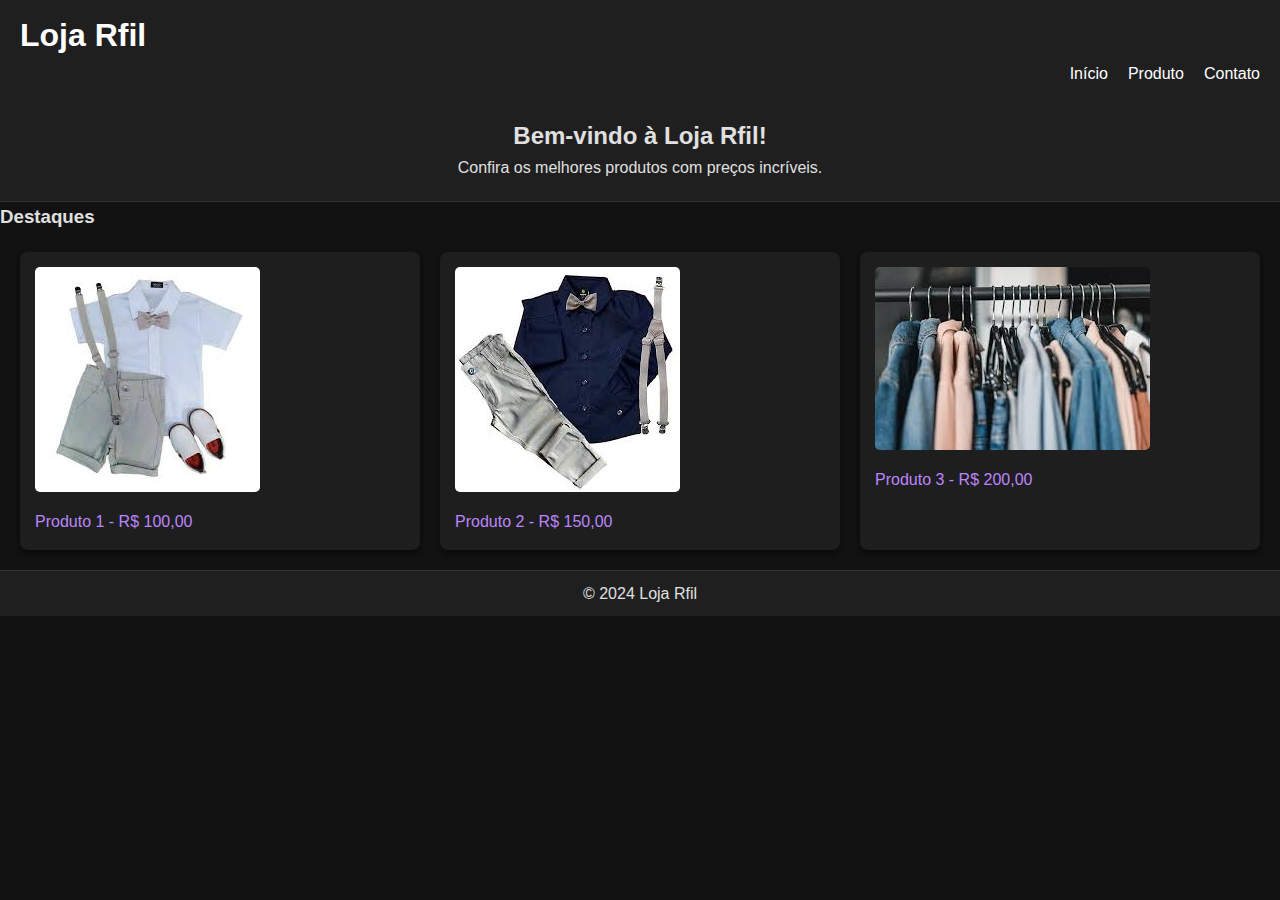
<file: index.html>
<!DOCTYPE html>
<html lang="en">
<head>
    <meta charset="UTF-8">
    <meta name="viewport" content="width=device-width, initial-scale=1.0">
    <title>Loja Online - Página Inicial</title>
    <link rel="stylesheet" href="estilo.css">
</head>
<body>
    <header>
        <nav>
            <h1 class="logo">Loja Rfil</h1>
            <ul class="menu">
                <li><a href="index.html">Início</a></li>
                <li><a href="prod.html">Produto</a></li>
                <li><a href="cont.html">Contato</a></li>
            </ul>
        </nav>
    </header>
    <main>
        <section class="hero">
            <h2>Bem-vindo à Loja Rfil!</h2>
            <p>Confira os melhores produtos com preços incríveis.</p>
        </section>
        <section class="produtos">
            <h3>Destaques</h3>
            <div class="grid">
                <div class="produto">
                    <img src="1.jpg" alt="Produto 1">
                    <p>Produto 1 - R$ 100,00</p>
                </div>
                <div class="produto">
                    <img src="2.jpg" alt="Produto 2">
                    <p>Produto 2 - R$ 150,00</p>
                </div>
                <div class="produto">
                    <img src="3.jpg" alt="Produto 3">
                    <p>Produto 3 - R$ 200,00</p>
                </div>
            </div>
        </section>
    </main>
    <footer>
        <p>© 2024 Loja Rfil</p>
    </footer>
</body>
</html>
</file>
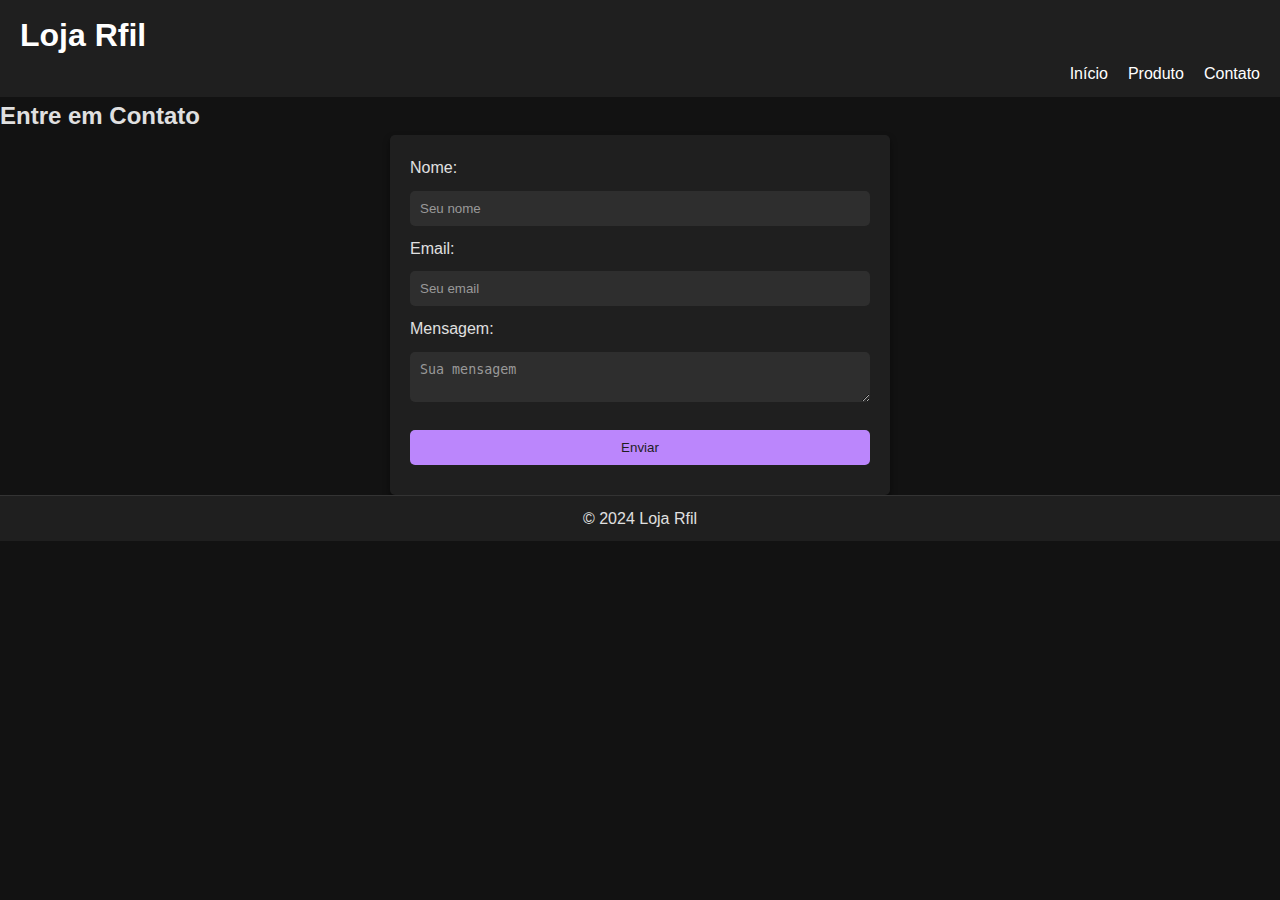
<file: cont.html>
<!DOCTYPE html>
<html lang="en">
<head>
    <meta charset="UTF-8">
    <meta name="viewport" content="width=device-width, initial-scale=1.0">
    <title>Contato - Loja Rfil</title>
    <link rel="stylesheet" href="estilo.css">
</head>
<body>
    <header>
        <nav>
            <h1 class="logo">Loja Rfil</h1>
            <ul class="menu">
                <li><a href="index.html">Início</a></li>
                <li><a href="prod.html">Produto</a></li>
                <li><a href="cont.html">Contato</a></li>
            </ul>
        </nav>
    </header>
    <main>
        <section class="contato">
            <h2>Entre em Contato</h2>
            <form>
                <label for="nome">Nome:</label>
                <input type="text" id="nome" placeholder="Seu nome" required>
                
                <label for="email">Email:</label>
                <input type="email" id="email" placeholder="Seu email" required>
                
                <label for="mensagem">Mensagem:</label>
                <textarea id="mensagem" placeholder="Sua mensagem" required></textarea>
                
                <button type="submit">Enviar</button>
            </form>
        </section>
    </main>
    <footer>
        <p>© 2024 Loja Rfil</p>
    </footer>
</body>
</html>
</file>
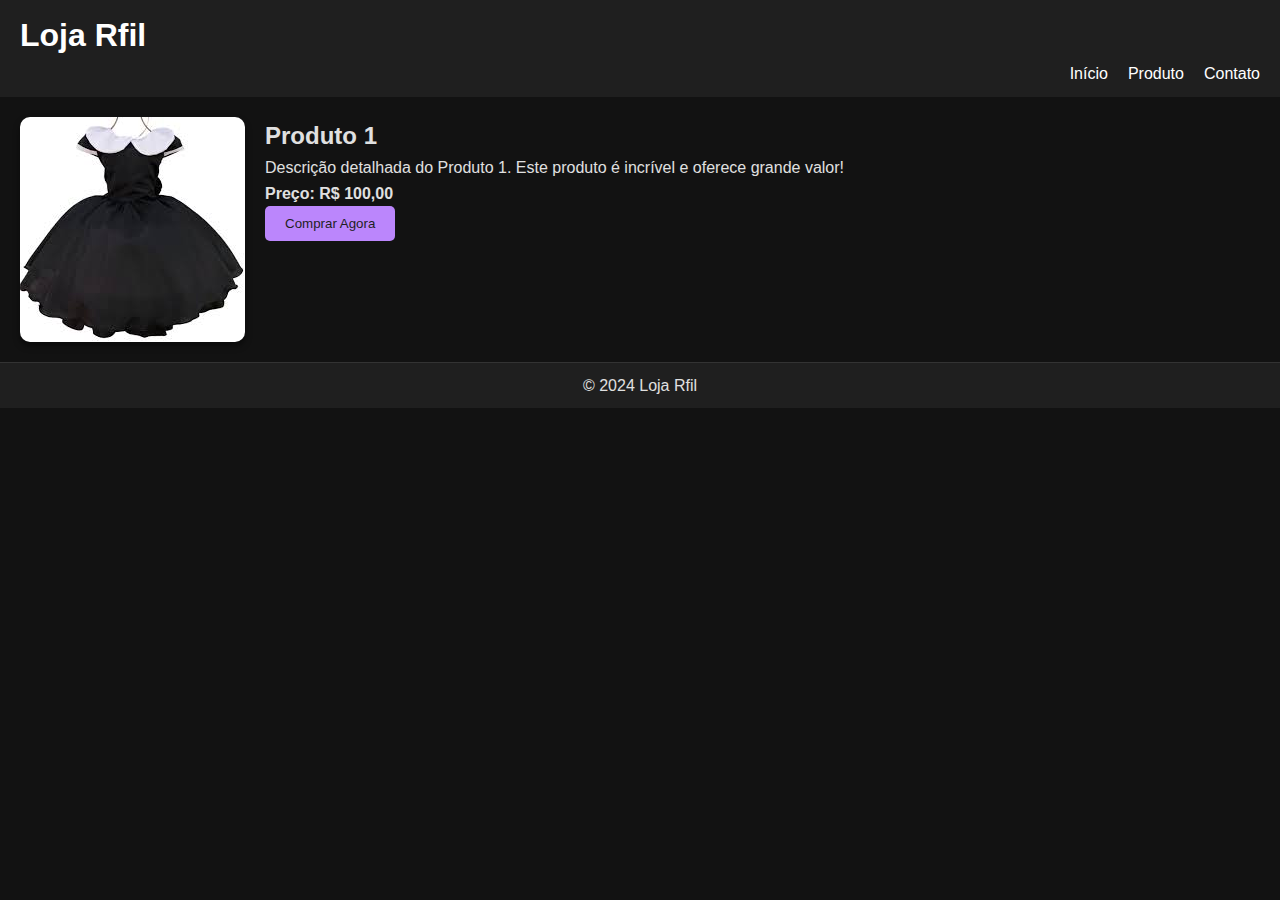
<file: prod.html>
<!DOCTYPE html>
<html lang="en">
<head>
    <meta charset="UTF-8">
    <meta name="viewport" content="width=device-width, initial-scale=1.0">
    <title>Produto - Loja Rfil</title>
    <link rel="stylesheet" href="estilo.css">
</head>
<body>
    <header>
        <nav>
            <h1 class="logo">Loja Rfil</h1>
            <ul class="menu">
                <li><a href="index.html">Início</a></li>
                <li><a href="prod.html">Produto</a></li>
                <li><a href="cont.html">Contato</a></li>
            </ul>
        </nav>
    </header>
    <main>
        <section class="detalhes-produto">
            <img src="4.jpg" alt="Produto 1">
            <div>
                <h2>Produto 1</h2>
                <p>Descrição detalhada do Produto 1. Este produto é incrível e oferece grande valor!</p>
                <p><strong>Preço: R$ 100,00</strong></p>
                <button>Comprar Agora</button>
            </div>
        </section>
    </main>
    <footer>
        <p>© 2024 Loja Rfil</p>
    </footer>
</body>
</html>
</file>
<file: estilo.css>
/* Reset */
* {
    margin: 0;
    padding: 0;
    box-sizing: border-box;
}

body {
    font-family: Arial, sans-serif;
    line-height: 1.6;
    background-color: #121212; /* Fundo escuro */
    color: #e0e0e0; /* Texto claro */
}

header {
    background: #1f1f1f; /* Fundo do cabeçalho */
    color: #ffffff; /* Texto do cabeçalho */
    padding: 10px 20px;
}

.logo {
    margin: 0;
}

nav .menu {
    list-style: none;
    display: flex;
    justify-content: flex-end;
}

.menu li {
    margin-left: 20px;
}

.menu a {
    color: #ffffff; /* Links do menu */
    text-decoration: none;
    transition: color 0.3s;
}

.menu a:hover {
    color: #bb86fc; /* Efeito de hover nos links */
}

.hero {
    text-align: center;
    padding: 20px;
    background: #1f1f1f; /* Fundo do herói */
    color: #e0e0e0;
    border-bottom: 1px solid #333;
}

.produtos .grid {
    display: grid;
    grid-template-columns: repeat(auto-fit, minmax(200px, 1fr));
    gap: 20px;
    padding: 20px;
}

.produto {
    background: #1e1e1e; /* Fundo dos cartões de produtos */
    padding: 15px;
    border-radius: 8px;
    box-shadow: 0px 4px 6px rgba(0, 0, 0, 0.5);
    transition: transform 0.3s;
}

.produto:hover {
    transform: scale(1.05); /* Efeito de hover no produto */
}

.produto img {
    max-width: 100%;
    height: auto;
    border-radius: 5px;
    margin-bottom: 10px;
}

.produto p {
    color: #bb86fc; /* Texto destacado para preço */
}

.detalhes-produto {
    display: flex;
    gap: 20px;
    padding: 20px;
}

.detalhes-produto img {
    max-width: 300px;
    border-radius: 10px;
    box-shadow: 0px 4px 6px rgba(0, 0, 0, 0.5);
}

.detalhes-produto div {
    color: #e0e0e0;
}

button {
    background-color: #bb86fc; /* Botão com destaque */
    color: #1f1f1f;
    padding: 10px 20px;
    border: none;
    border-radius: 5px;
    cursor: pointer;
    transition: background-color 0.3s;
}

button:hover {
    background-color: #9a67ea; /* Efeito de hover no botão */
}

form {
    max-width: 500px;
    margin: auto;
    padding: 20px;
    background: #1f1f1f; /* Fundo do formulário */
    border-radius: 5px;
    box-shadow: 0px 4px 6px rgba(0, 0, 0, 0.5);
}

form input, form textarea, form button {
    width: 100%;
    padding: 10px;
    margin: 10px 0;
    border: none;
    border-radius: 5px;
    background: #2e2e2e; /* Campos de entrada */
    color: #ffffff;
}

form input::placeholder, form textarea::placeholder {
    color: #999999;
}

form button {
    background-color: #bb86fc;
    color: #1f1f1f;
}

form button:hover {
    background-color: #9a67ea;
}

footer {
    text-align: center;
    background: #1f1f1f; /* Fundo do rodapé */
    color: #e0e0e0;
    padding: 10px;
    border-top: 1px solid #333;
}

/* Responsividade */
@media (max-width: 768px) {
    .detalhes-produto {
        flex-direction: column;
        text-align: center;
    }

    .detalhes-produto img {
        max-width: 100%;
    }
}
</file>
